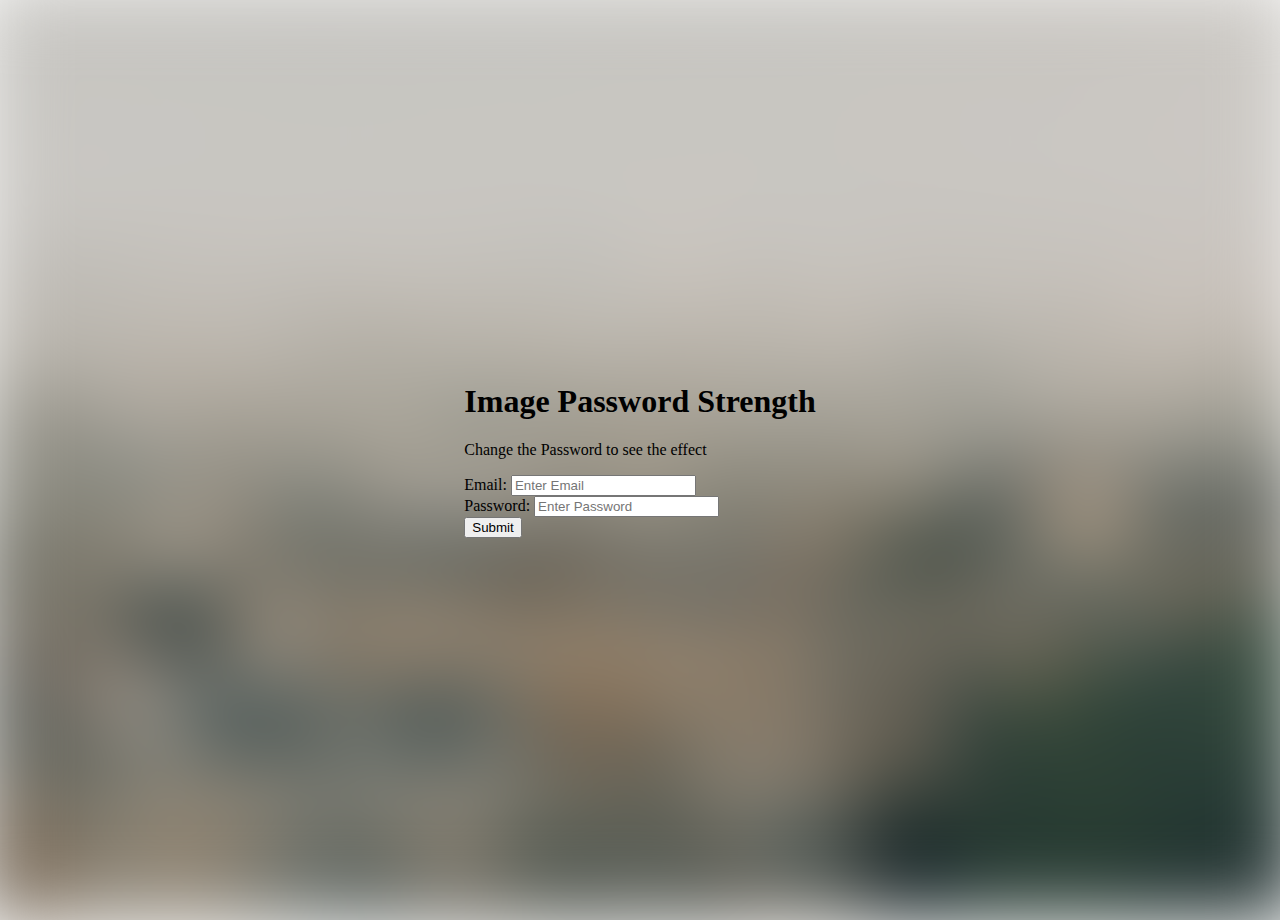
<file: login.html>
<!DOCTYPE html>
<html lang="en">
  <head>
    <meta charset="UTF-8" />
    <meta http-equiv="X-UA-Compatible" content="IE=edge" />
    <meta name="viewport" content="width=device-width, initial-scale=1.0" />
    <title>BACKGROUND IMAGE WITH BLUR</title>
    <link href="login.css" rel="stylesheet" />
  </head>
  <body>
    <div class="background" id="background"></div>
    <div class="bg-white rounded p-10 text-center shadow-md">
      <h1 class="text-3xl">Image Password Strength</h1>
      <p class="text-sm text-gray-700">Change the Password to see the effect</p>

      <div class="my-4 text-left">
        <label for="email" class="text-gray-900">Email:</label>
        <input
          type="text"
          class="border block w-full p-2 mt-2 rounded"
          id="email"
          placeholder="Enter Email"
        />
      </div>

      <div class="my-4 text-left">
        <label for="email" class="text-gray-900">Password:</label>
        <input
          type="password"
          class="border block w-full p-2 mt-2 rounded"
          id="password"
          placeholder="Enter Password"
        />
      </div>

      <button
        class="bg-black text-white py-2 mt-4 inline-block w-full rounded"
        type="submit"
      >
        Submit
      </button>
    </div>
    <script src="login.js"></script>
  </body>
</html>
</file>
<file: login.css>
* {
  box-sizing: border-box;
}

body {
  display: flex;
  flex-direction: column;
  align-items: center;
  justify-content: center;
  height: 100vh;
  overflow: hidden;
  margin: 0;
}

.background {
  background: url(sivan-dubinsky-oey_EjHGpzI-unsplash.jpg) no-repeat center;
  position: absolute;
  top: -20px;
  bottom: -20px;
  left: -20px;
  right: -20px;
  z-index: -1;
  filter: blur(40px);
}
</file>
